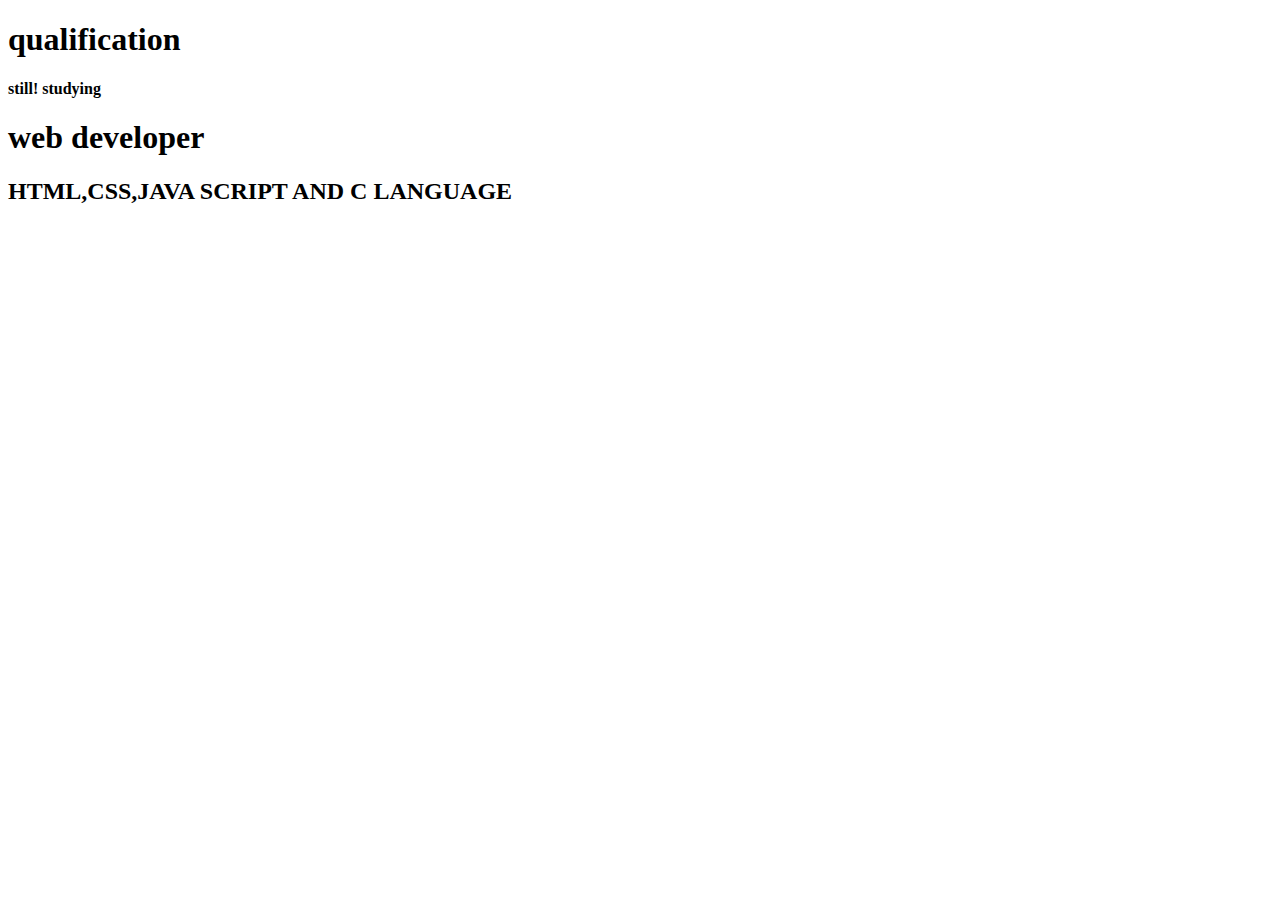
<file: home.html>
<!doctype html>
<html>
    <head>
        <link rel="icon" href="images//g.png">
        <meta name="viewport" content="width=dvice-width,initial-scale=1.0">
        <title>about</title>
        <style>

        </style>
    </head>
    <body>
        <div id="a">
            <h1>qualification</h1>
            <h4>
                still! studying
            </h4>
        </div>
        <div id="b">
<h1>web developer</h1>
<h2>HTML,CSS,JAVA SCRIPT AND C LANGUAGE</h2>
        </div>
        

        

        
    </body>
</html>
</file>
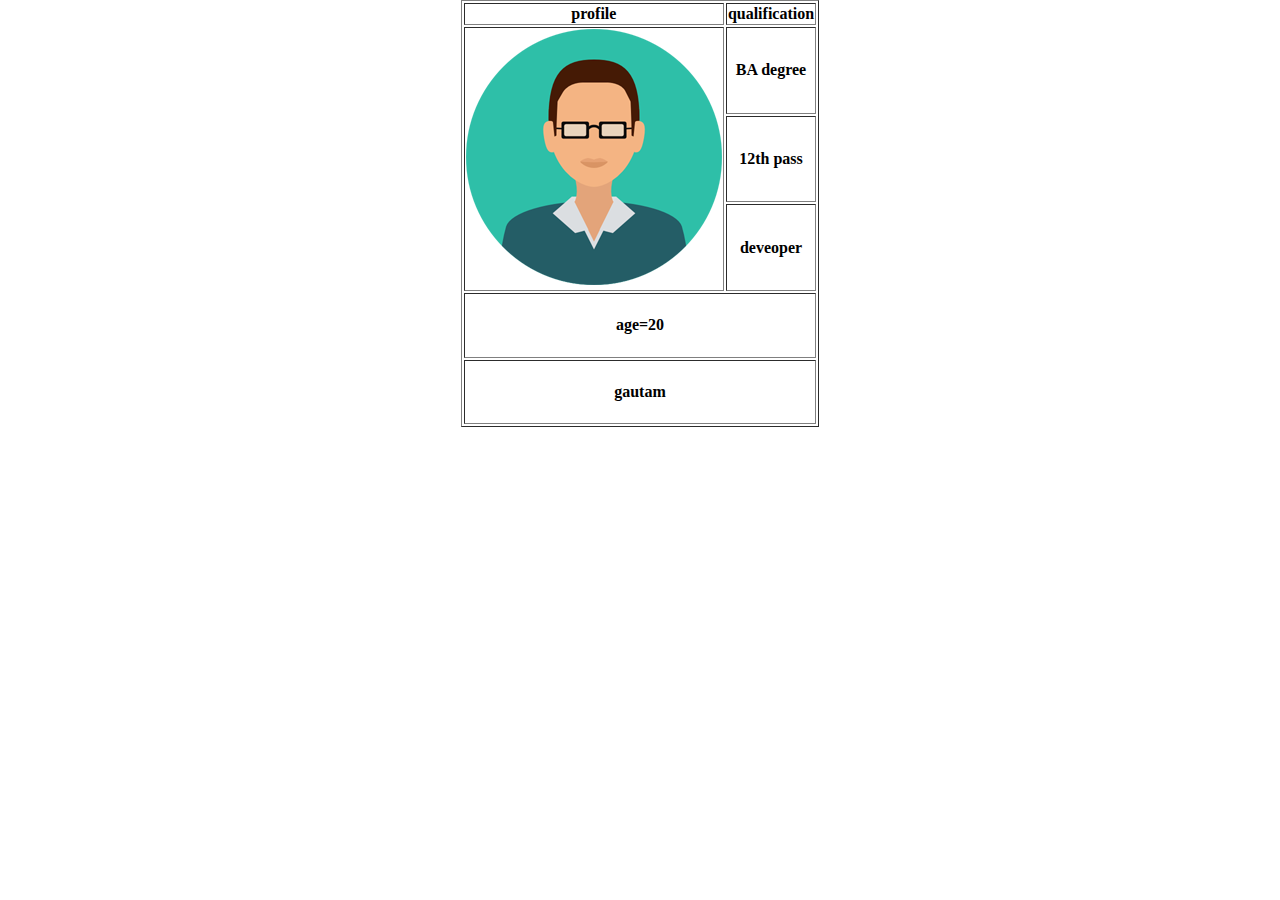
<file: profile.html>
<!DOCTYPE html>
<html lang="en">
<head>
    <meta charset="UTF-8">

    <meta name="viewport" content="width=device-width, initial-scale=1.0">
    <title>profile</title>
    <style>
        body{padding:0px; margin:0px;}
        table{text-align:center; box-sizing: border-box;}
    </style>
</head>
<body>
    <div align="center">
      <table border cellspacing="2px" >
          <tr>
              <th><label>profile</label></th>  <th><label>qualification</label></th>
          </tr>
          <tr>
              <td rowspan="3"><img src="images//n2.png"></td> <td><h4>BA degree</h4></td>
          </tr>
          <tr>
              <td><h4>12th pass</h4></td>
          </tr>
          <tr>
              <td><h4>deveoper</h4></td>
          </tr>
          <tr>
              <td colspan="2"><h4>age=20</h4></td> 
          </tr>
          <tr>
              <td colspan="2"><h4>gautam</h4></td>
          </tr>
      </table>
    </div>
    
</body>
</html>
</file>
